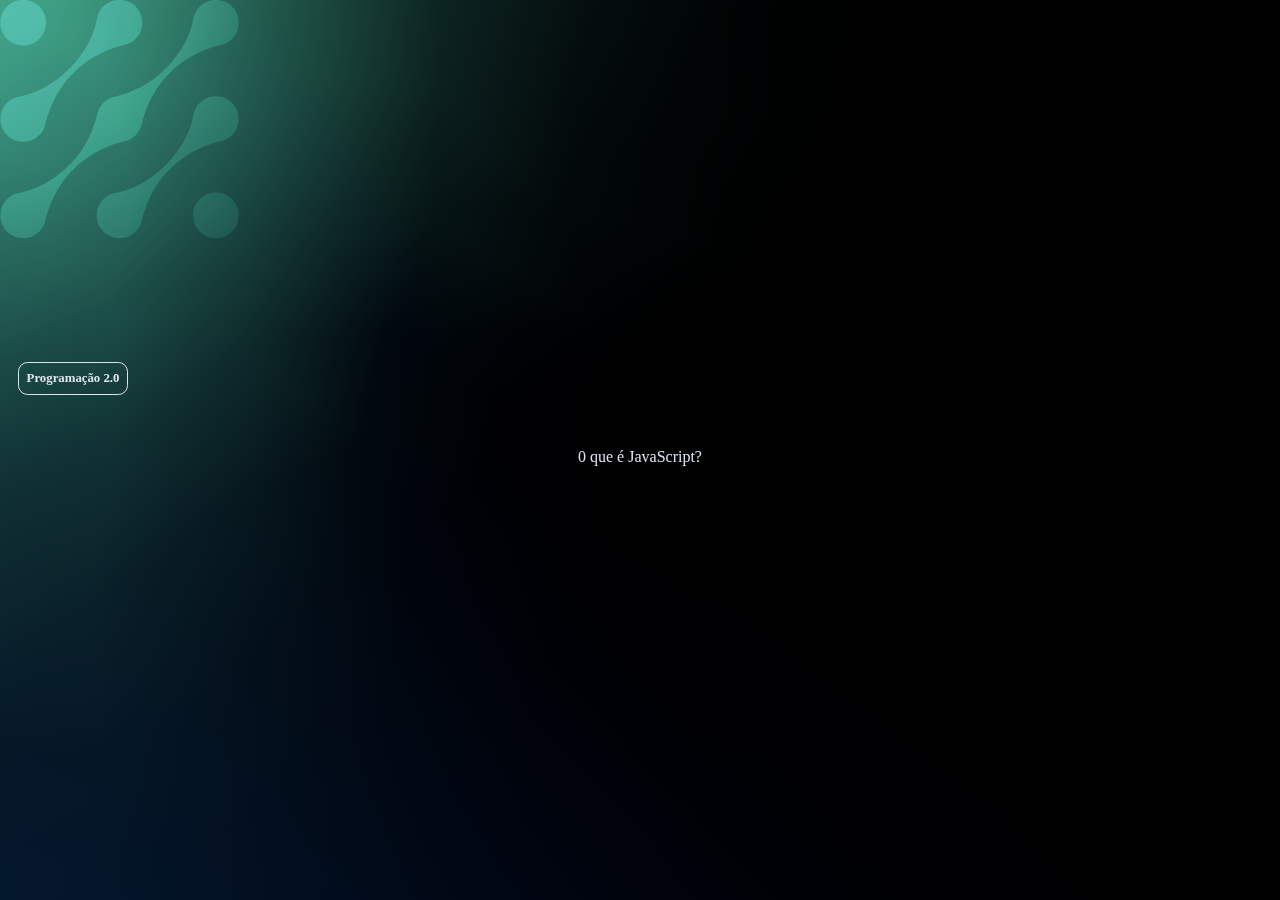
<file: index.html>
<!DOCTYPE html>
<html lang="pt-br">

<head>
    <link rel="stylesheet" href="assets/style.css">
    <meta charset="UTF-8">
    <meta name="viewport" content="width=device-width, initial-scale=1.0">
    <title>Flashcard - Micheli</title>
</head>

<body>
    <main>
        
</body>
</main>
</html>

<article class="cartao"></article>
    <div class="cartao__conteudo">
        <h3>Programação 2.0</h3>
        <div class="cartao__conteudo__pergunta">
            <p>0 que é JavaScript?</p>
        </div>
        <div class="cartao__conteudo__resposta">
            <p>0 JavaScript é uma linguagem de programação</p>
        </div>
    </div>
</article>
</file>
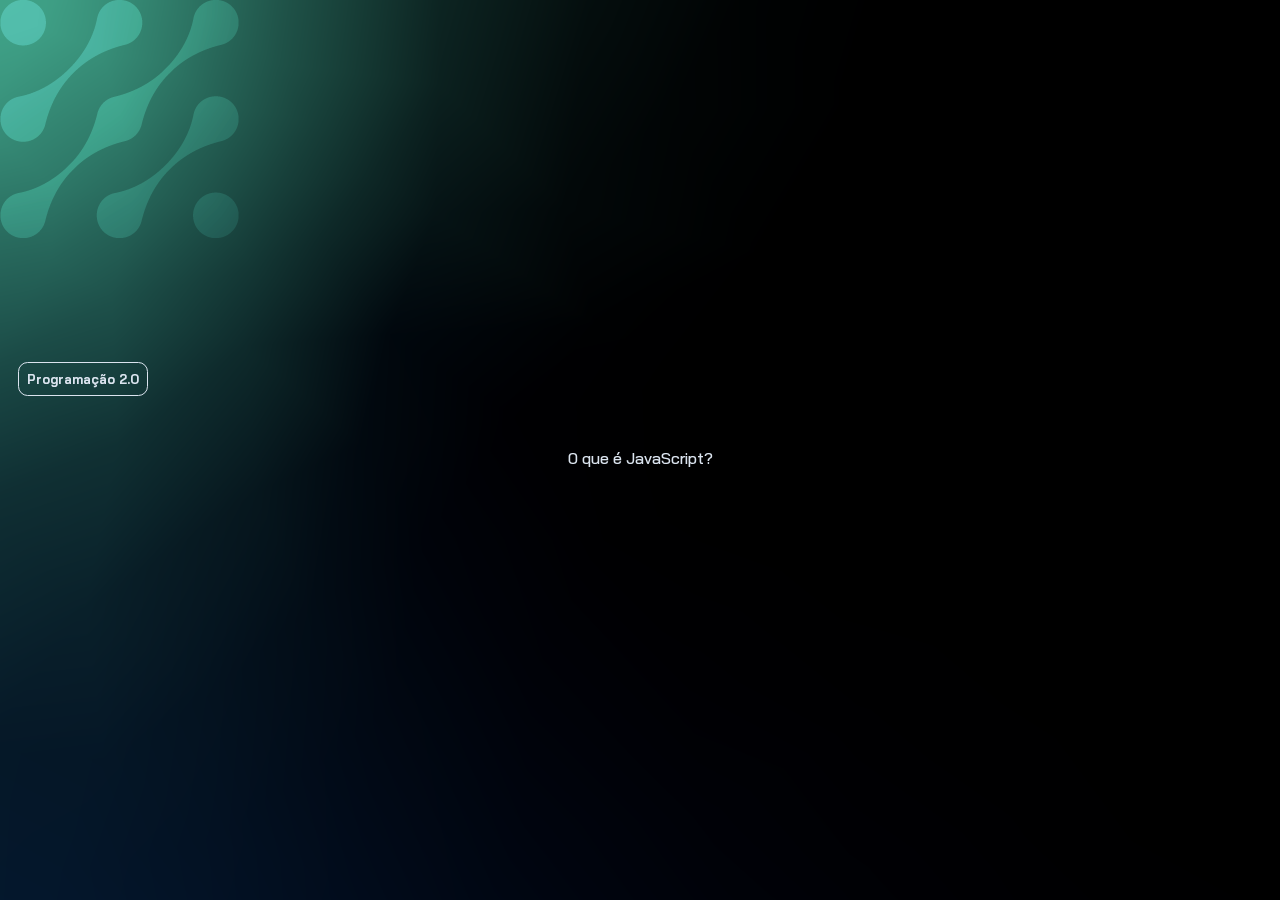
<file: Micheli-Flashcard-main/index.html>
<!DOCTYPE html>
<html lang="pt-br">

<head>
    <link rel="stylesheet" href="assets/style.css">
    <meta charset="UTF-8">
    <meta name="viewport" content="width=device-width, initial-scale=1.0">
    <title>Flashcard - Micheli</title>
</head>

<body>
    <main>
        <article class="cartao"></article>
        <div class="cartao__conteudo">
            <h3>Programação 2.0</h3>
            <div class="cartao__conteudo__pergunta">
                <p>0 que é JavaScript?</p>
            </div>
            <div class="cartao__conteudo__resposta">
                <p>0 JavaScript é uma linguagem de programação</p>
            </div>
        </div>
        </article>
    </main>
</body>

</html>
</file>
<file: assets/style.css>
:root {
    --text-color: #DBE4EF;
    --card-front-color: #144480;
    --card-back-color: #00F4BF;
}
body {
    background: url(../flashcard-imagens/img/bg-desktop.webp);
    font-family: Bai Jamjuree;
}
.cartao:hover .cartao__conteudo {
    transform: rotateY(180deg);
}
.cartao:hover .cartao__conteudo {
    transform: rotateY(180deg);
}
.cartao__conteudo__pergunta,
.cartao__conteudo__resposta {
    backface-visibility: hidden;
    position: absolute;
    height: 100%;
    width: 100%;
}
footer {
    background-color: black;
    color: white;
    bottom:0;
    position:fixed;
    width:100%;
    height:2rem;
}
footer p{
    text-align: center;
    font-size: 0.6rem;
    margin-top: 0,5rem;
}
#container {
    display:flex;
    flex-wrap: wrap;
    justify-content: space-between;
     padding: 4rem;
     gap: 3rem;
}
.cartao {
    margin: 1rem 1rem;
    height: 20rem;
    flex-grow: 1;
    flex-basis: calc(33% -6rem);
}
.cartao__conteudo {
    background-color: var(--card-front-color);
    text-align: center;
    height: 100%;
    transform-style: preserve-3d;
    transition: transform 300ms ease-in-out;
}
.cartao__conteudo h3 {
    color: var(--text-color);
    border: 1px solid var(--text-color);
    text-align: left;
    padding: 0.5rem;
    position: absolute;
    margin: 0.6rem;
    border-radius: 0.6rem;
    font-size: 1vw;
    backface-visibility: hidden;
}
.cartao__conteudo__pergunta p{
    color: var(--text-color);
    font-weight: 500;
}
.cartao__conteudo__resposta p{
    color: var(--card-back-color);
    font-weight: 700;
}
.cartao__conteudo__resposta {
    transform: rotateY(180deg);
}
.cartao__conteudo p {
    margin-top: 1rem;
    padding: 2rem;
    margin-top: 4rem;
}
</file>
<file: Micheli-Flashcard-main/assets/style.css>
@import url('https://fonts.googleapis.com/css2?family=Bai+Jamjuree:ital,wght@0,200;0,300;0,400;0,500;0,600;0,700;1,200;1,300;1,400;1,500;1,600;1,700&display=swap');

:root {
    --text-color: #DBE4EF;
    --card-front-color: #144480;
    --card-back-color: #00F4BF;
}
body {
    background: url(../img/bg-desktop.webp);
    font-family: Bai Jamjuree;
}

.cartao:hover .cartao__conteudo {
    transform: rotateY(180deg);
}

.cartao__conteudo__pergunta,
.cartao__conteudo__resposta {
    backface-visibility: hidden;
    position: absolute;
    height: 100%;
    width: 100%;
}
footer {
    background-color: black;
    color: white;
    bottom:0;
    position:fixed;
    width:100%;
    height:2rem;
}
footer p{
    text-align: center;
    font-size: 0.6rem;
    margin-top: 0,5rem;
}
#container {
    display:flex;
    flex-wrap: wrap;
    justify-content: space-between;
     padding: 4rem;
     gap: 3rem;
}
.cartao {
    margin: 1rem 1rem;
    height: 20rem;
    flex-grow: 1;
    flex-basis: calc(33% -6rem);
}
.cartao__conteudo {
    background-color: var(--card-front-color);
    text-align: center;
    height: 100%;
    transform-style: preserve-3d;
    transition: transform 300ms ease-in-out;
}
.cartao__conteudo h3 {
    color: var(--text-color);
    border: 1px solid var(--text-color);
    text-align: left;
    padding: 0.5rem;
    position: absolute;
    margin: 0.6rem;
    border-radius: 0.6rem;
    font-size: 1vw;
    backface-visibility: hidden;
}
.cartao__conteudo__pergunta p{
    color: var(--text-color);
    font-weight: 500;
}
.cartao__conteudo__resposta p{
    color: var(--card-back-color);
    font-weight: 700;
}
.cartao__conteudo__resposta {
    transform: rotateY(180deg);
}
.cartao__conteudo p {
    margin-top: 1rem;
    padding: 2rem;
    margin-top: 4rem;
}
</file>
